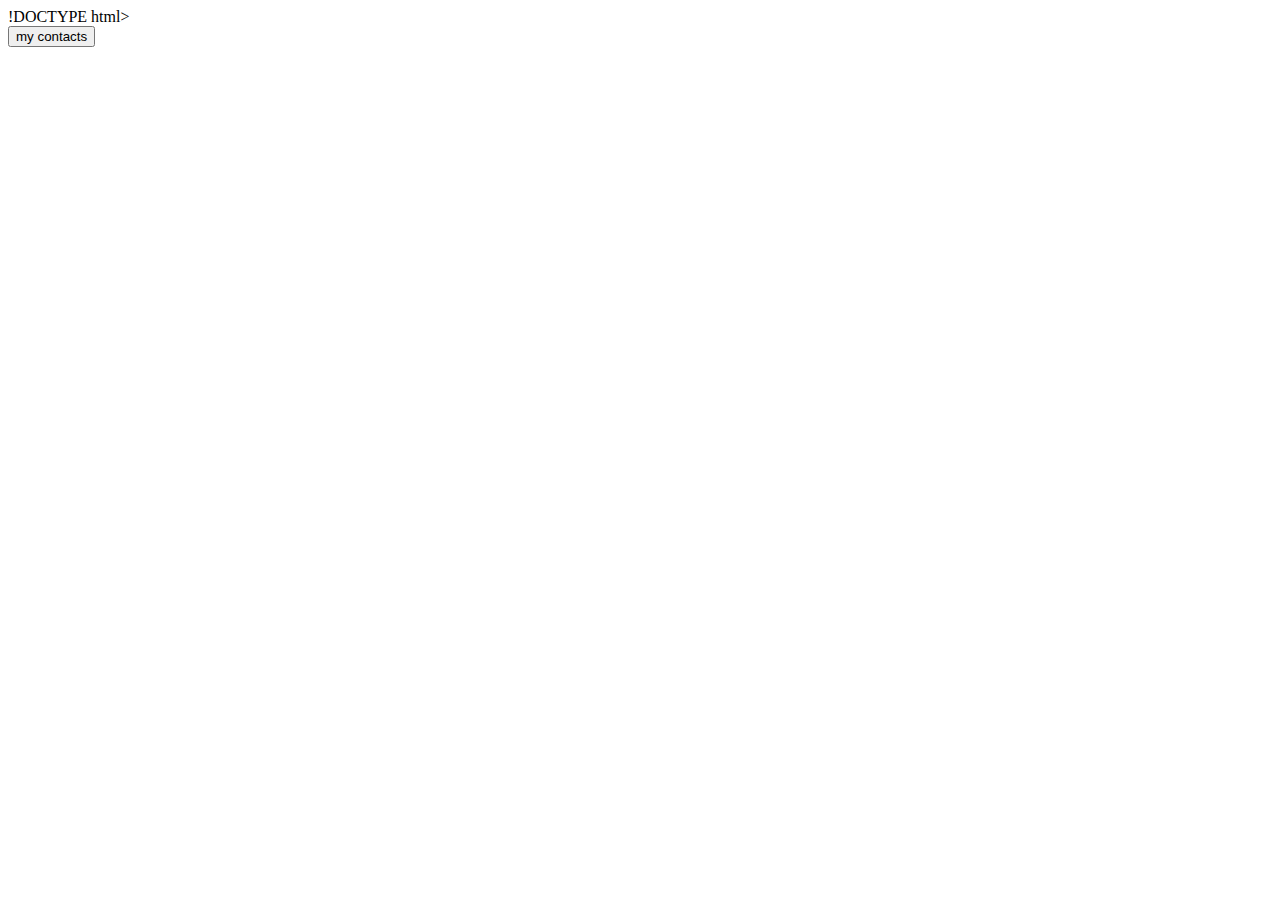
<file: pages/contact.html>
!DOCTYPE html>
<html>
<head>
<title>my contacts</title>
</head>
<body>

<form action="https://www.facebook.com/profile.php?id=100017349272572" target="_blank"><button>my contacts</button></form>
  
  
</body>
</html>
</file>
